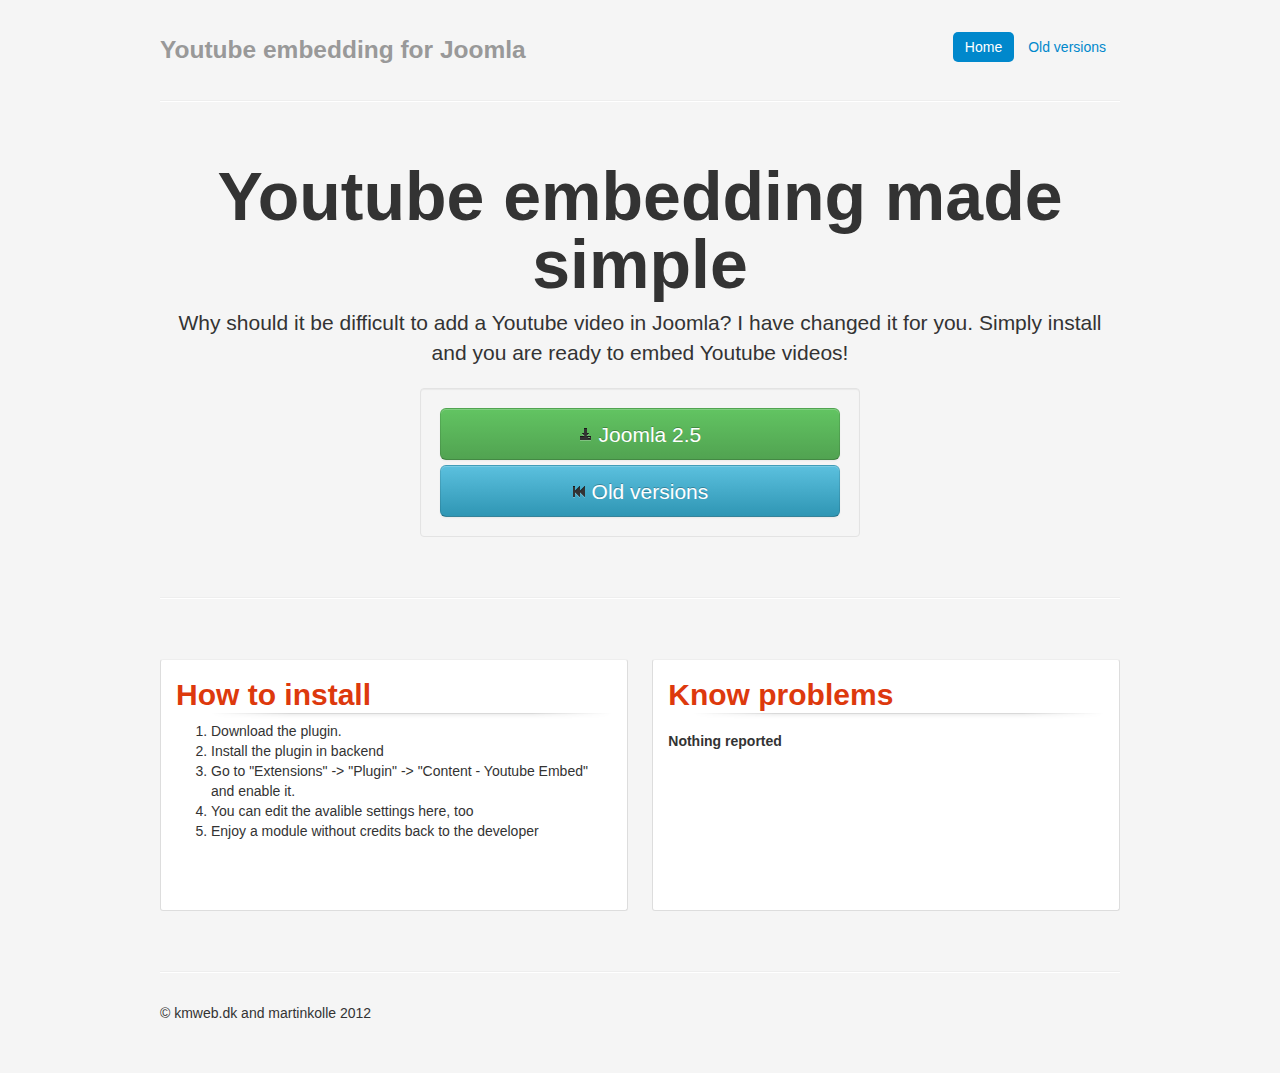
<file: index.html>
<!DOCTYPE html>
<html lang="en">
  <head>
    <meta charset="utf-8">
    <title>Youtube embedding for Joomla</title>
    <meta name="viewport" content="width=device-width, initial-scale=1.0">
    <meta name="description" content="Embed youtube videos in joomla 2.5+ by pasting the youtube url in articles.">
    <meta name="author" content="kmweb.dk">
    <link href="css/bootstrap.css" rel="stylesheet">
    <link href="css/style.css" rel="stylesheet">
    <link href="css/bootstrap-responsive.css" rel="stylesheet">
    <!--[if lt IE 9]>
      <script src="js/html5shiv.js"></script>
    <![endif]-->
    <link rel="apple-touch-icon-precomposed" sizes="144x144" href="ico/apple-touch-icon-144-precomposed.png">
    <link rel="apple-touch-icon-precomposed" sizes="114x114" href="ico/apple-touch-icon-114-precomposed.png">
    <link rel="apple-touch-icon-precomposed" sizes="72x72" href="ico/apple-touch-icon-72-precomposed.png">
    <link rel="apple-touch-icon-precomposed" href="ico/apple-touch-icon-57-precomposed.png">
    <link rel="shortcut icon" href="ico/favicon.png">
    <meta charset='utf-8' />
    <meta http-equiv="X-UA-Compatible" content="chrome=1" />
    <meta name="description" content="Embed Youtube videos in joomla 2.5+ by pasting Youtube urls in articles. " />
    <title>Youtube embedding for Joomla 2.5 and 3.0</title>
  </head>
  <body>
    <div class="container">
      <div class="masthead">
        <ul class="nav nav-pills pull-right">
          <li class="active"><a href="#">Home</a></li>
          <li><a href="old-versions.html">Old versions</a></li>
        </ul>
        <h3 class="muted">Youtube embedding for Joomla</h3>
      </div>
      <hr>
      <div class="jumbotron">
        <h1>Youtube embedding made simple</h1>
        <p class="lead">Why should it be difficult to add a Youtube video in Joomla? I have changed it for you. Simply install and you are ready to embed Youtube videos!</p>
        <div class="well" style="max-width: 400px; margin: 0 auto 10px;">
          <a class="btn btn-success btn-large btn-block" href="http://update.kmweb.dk/youtube-embed/joomla-25/plg_youtubeembed_J25_1.0.rar"><i class="icon-download-alt"></i> Joomla 2.5</a>
          <!--<a class="btn btn-warning btn-large btn-block" href="http://update.kmweb.dk/youtube-embed/joomla-30/mod_facebooklike_1.4.8_J30.zip"><i class="icon-download-alt"></i> Joomla 3.0</a>-->
          <a class="btn btn-large btn-info btn-block" href="old-versions.html"><i class="icon-fast-backward"></i> Old versions</a>
        </div>
      </div>
      <hr>
      <div class="row-fluid marketing">
        <div class="span6"> 
          <div class="list-widget">
          <h4>How to install</h4>
          <p>
            <ol style="padding-left:10px">
            <li>Download the plugin.</li>
            <li>Install the plugin in backend</li>
            <li>Go to "Extensions" -> "Plugin" -> "Content - Youtube Embed" and enable it.</li>
            <li>You can edit the avalible settings here, too</li>
            <li>Enjoy a module without credits back to the developer</li>
          </p>
          </div>
        </div>
        <div class="span6">
          <div class="list-widget">
            <h4>Know problems</h4>
            <ol></ol>
            <b>Nothing reported</b>
            <!--<div class="accordion" id="accordion">
              <div class="accordion-group">
                <div class="accordion-heading">
                  <a class="accordion-toggle" data-toggle="collapse" data-parent="#accordion" href="#collapseOne">
                    Hidden comment box
                  </a>
                </div>
                <div id="collapseOne" class="accordion-body collapse in">
                  <div class="accordion-inner">
                    <p><b>Solution</b></p>
                    <p>Enable "Z-index" in the module settings or find a new template. (or find a developer to help you)</p>
                  </div>
                </div>
              </div>
            -->
            </div>
          </div>
        </div>
      <hr>
      <div class="footer">
        <p>&copy; kmweb.dk and martinkolle 2012</p>
      </div>
    </div> <!-- /container -->
    <script src="js/jquery.js"></script>
    <script src="js/bootstrap-modal.js"></script>
    <script src="js/bootstrap-tab.js"></script>
    <script src="js/bootstrap-tooltip.js"></script>
    <script src="js/bootstrap-button.js"></script>
    <script src="js/bootstrap-collapse.js"></script>
  </body>
</html>
</file>
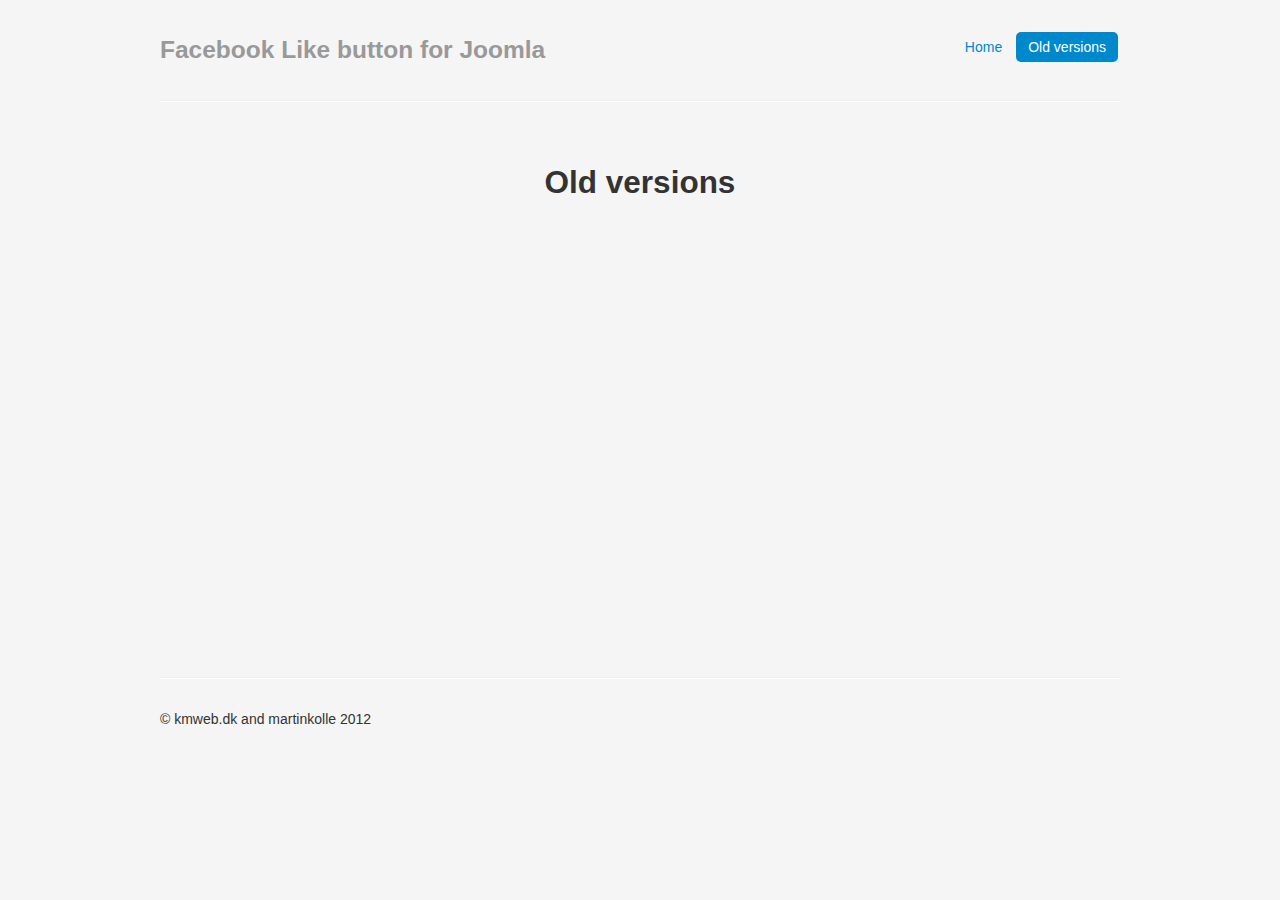
<file: old-versions.html>
<!DOCTYPE html>
<html lang="en">
  <head>
    <meta charset="utf-8">
    <title>Facebook like button for Joomla | Old versions</title>
    <meta name="viewport" content="width=device-width, initial-scale=1.0">
    <meta name="description" content="Simple and easy module to add Facebook like button to Joomla 1.5, 2.5 and 3.0">
    <meta name="author" content="kmweb.dk">
    <link href="css/bootstrap.css" rel="stylesheet">
    <link href="css/style.css" rel="stylesheet">
    <link href="css/bootstrap-responsive.css" rel="stylesheet">
    <!-- HTML5 shim, for IE6-8 support of HTML5 elements -->
    <!--[if lt IE 9]>
    <script src="js/html5shiv.js"></script>
    <![endif]-->
    <link rel="apple-touch-icon-precomposed" sizes="144x144" href="ico/apple-touch-icon-144-precomposed.png">
    <link rel="apple-touch-icon-precomposed" sizes="114x114" href="ico/apple-touch-icon-114-precomposed.png">
    <link rel="apple-touch-icon-precomposed" sizes="72x72" href="ico/apple-touch-icon-72-precomposed.png">
    <link rel="apple-touch-icon-precomposed" href="ico/apple-touch-icon-57-precomposed.png">
    <link rel="shortcut icon" href="ico/favicon.png">
  </head>
  <body>
    <div class="container">
      <div class="masthead">
        <ul class="nav nav-pills pull-right">
          <li><a href="index.html">Home</a></li>
          <li class="active"><a href="#">Old versions</a></li>
        </ul>
        <h3 class="muted">Facebook Like button for Joomla</h3>
      </div>
      <hr>
      <div class="jumbotron">
        <h2>Old versions</h2>
        <iframe src="http://update.kmweb.dk/youtube-embed/?github" style="border:0;" width="100%" height="400px"></iframe>
      </div>
      <hr>
      <div class="footer">
        <p>&copy; kmweb.dk and martinkolle 2012</p>
      </div>
    </div> <!-- /container -->
    <script src="js/jquery.js"></script>
    <script src="js/bootstrap-scrollspy.js"></script>
    <script src="js/bootstrap-tab.js"></script>
    <script src="js/bootstrap-tooltip.js"></script>
    <script src="js/bootstrap-button.js"></script>
    <script src="js/bootstrap-collapse.js"></script>
  </body>
</html>
</file>
<file: css/style.css>
body {
  padding-top: 20px;
  padding-bottom: 40px;
  background-color: #f5f5f5;
}

/* Custom container */
.container {
  margin: 0 auto;
  max-width: 960px;
}
.container > hr {
  margin: 30px 0;
}

/* Main marketing message and sign up button */
.jumbotron {
  margin: 60px 0;
  text-align: center;
}
.jumbotron h1 {
  font-size: 68px;
  line-height: 1;
}
.jumbotron .btn {
  font-size: 21px;
  padding: 14px 24px;
}

/* Supporting marketing content */
.marketing {
  margin: 60px 0;
}
.marketing p + h4 {
  margin-top: 28px;
}
.list-widget{
  border: 1px solid #ddd;
  border-radius: 3px;
  padding: 15px;
  position: relative;
  border-top: 1px solid #eee;
  background: #fff;
  min-height:220px;
  }
.list-widget ol::before {
  -webkit-box-shadow: inset 0 16px 8px -20px rgba(0,0,0,0.4);
  -moz-box-shadow: inset 0 15px 8px -20px rgba(0,0,0,0.4);
  -webkit-mask-image: -webkit-linear-gradient(left,rgba(0,0,0,0),black 20%,black 80%,rgba(0,0,0,0) 100%);
  -moz-mask-image: -moz-linear-gradient(left,rgba(0,0,0,0),black 20%,black 80%,rgba(0,0,0,0) 100%);
  height: 5px;
  width: 100%;
  position: relative;
  content: '';
  top: -2px;
  left: 0;
  display: block;
  border-top: 1px solid rgba(0,0,0,0.15);
}
h4{color: #DD390D!important;font-size: 30px;}
</file>
